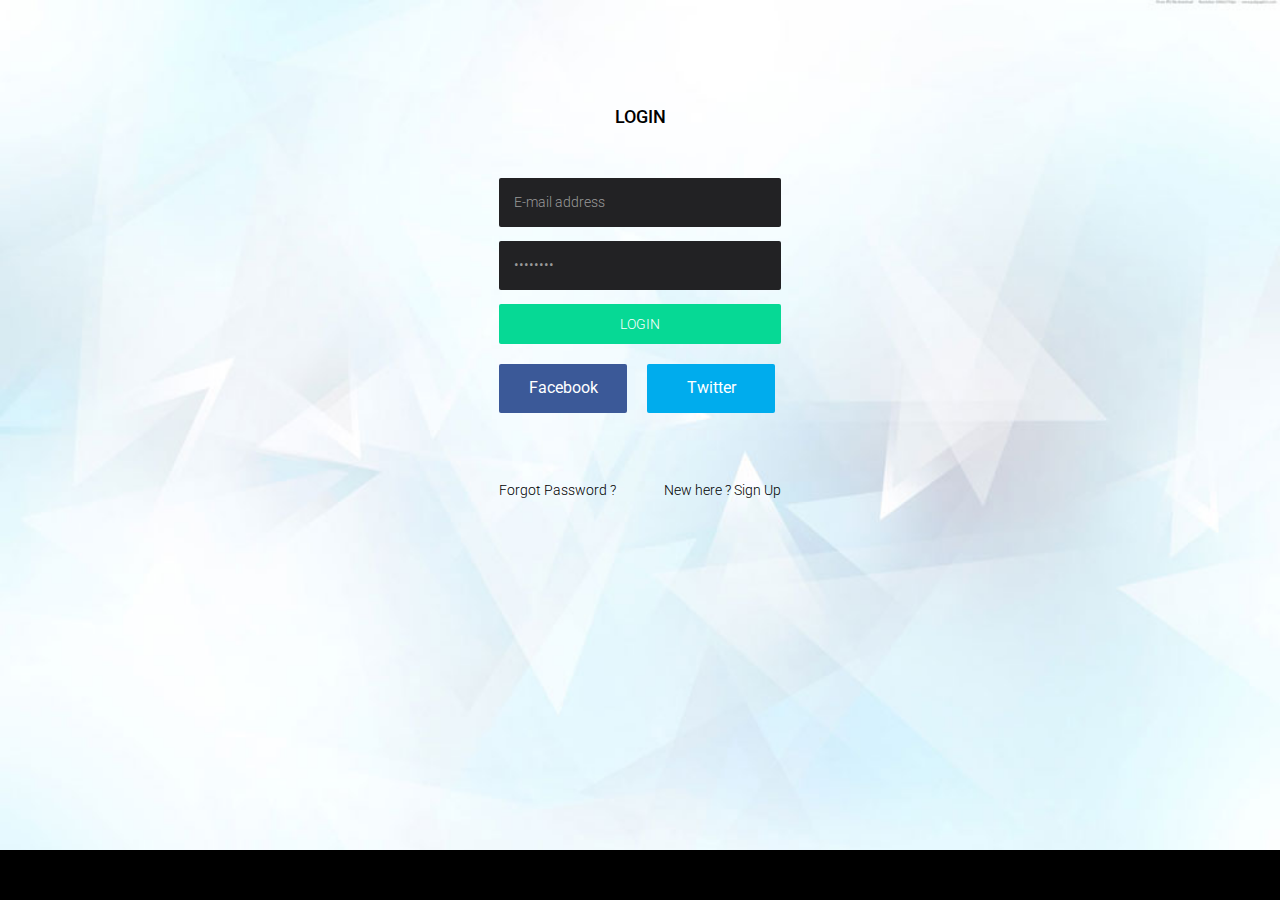
<file: login.html>
<!DOCTYPE HTML>
<html>
<head>
<title></title>
<meta name="viewport" content="width=device-width, initial-scale=1">
<meta http-equiv="Content-Type" content="text/html; charset=utf-8" />
<meta name="keywords" content="Modern Responsive web template, Bootstrap Web Templates, Flat Web Templates, Andriod Compatible web template, 
Smartphone Compatible web template, free webdesigns for Nokia, Samsung, LG, SonyErricsson, Motorola web design" />
<script type="application/x-javascript"> addEventListener("load", function() { setTimeout(hideURLbar, 0); }, false); function hideURLbar(){ window.scrollTo(0,1); } </script>

<link href="css/bootstrap.min.css" rel='stylesheet' type='text/css' />

<link href="css/style.css" rel='stylesheet' type='text/css' />
<link href="css/font-awesome.css" rel="stylesheet"> 

<script src="js/jquery.min.js"></script>

<link href='http://fonts.googleapis.com/css?family=Roboto:400,100,300,500,700,900' rel='stylesheet' type='text/css'>

<script src="js/bootstrap.min.js"></script>
</head>
<body id="login">
  <div class="login-logo">
  </div>
  <h2 class="form-heading">login</h2>
  <div class="app-cam">
	  <form>
		<input type="text" class="text" value="E-mail address" onfocus="this.value = '';" onblur="if (this.value == '') {this.value = 'E-mail address';}">
		<input type="password" value="Password" onfocus="this.value = '';" onblur="if (this.value == '') {this.value = 'Password';}">
		<div class="submit"><input type="submit" onclick="myFunction()" value="Login"></div>
		<div class="login-social-link">
          <a href="index.html" class="facebook">
              Facebook
          </a>
          <a href="index.html" class="twitter">
              Twitter
          </a>
        </div>
		<ul class="new">
			<li class="new_left"><p><a href="#">Forgot Password ?</a></p></li>
			<li class="new_right"><p class="sign">New here ?<a href="register.html"> Sign Up</a></p></li>
			<div class="clearfix"></div>
		</ul>
	</form>
  </div>
  
</body>
</html>
</file>
<file: css/style.css>
h4, h5, h6,
h1, h2, h3 {margin-top: 0;}
ul, ol {margin: 0;}
p {margin: 0;}

html, body{
  	font-family: 'Roboto', sans-serif;
    font-size: 100%;
  	background:#000;
  	overflow-x: hidden;
}
body a{
	transition:0.5s all;
	-webkit-transition:0.5s all;
	-moz-transition:0.5s all;
	-o-transition:0.5s all;
	-ms-transition:0.5s all;
}
/*-- header --*/
.navbar .navbar-nav li a {
  padding: 0 10px;
  line-height: 56px;
  position: relative;
}
.nav>li>a:focus, .nav>li>a:hover {
  background-color:rgba(239, 85, 58, 0) !important;
}
.navbar .navbar-nav li a i {
  border: 1px solid #fff;
  padding: 8px 0;
  width: 32px;
  text-align: center;
  -webkit-border-radius: 50em;
  -moz-border-radius: 50em;
  border-radius: 50em;
  color: #fff;
  height: 32px;
}
.navbar .navbar-nav li .dropdown-menu {
  margin-top: 3px;
  border: none;
  -webkit-border-radius: 0px;
  -moz-border-radius: 0px;
  border-radius: 0px;
  border: 1px solid #e1e6ef;
  -webkit-box-shadow: 0 2px 4px rgba(0, 0, 0, 0.125);
  -moz-box-shadow: 0 2px 4px rgba(0, 0, 0, 0.125);
  box-shadow: 0 2px 4px rgba(0, 0, 0, 0.125);
  padding: 0;
}
.navbar .navbar-nav li .dropdown-menu:before {
  position: absolute;
  top: -9.5px;
  right: 16px;
  display: inline-block;
  border-right: 8px solid transparent;
  border-bottom: 8px solid #e1e6ef;
  border-left: 8px solid transparent;
  content: '';
}
.navbar .navbar-nav li .dropdown-menu li.dropdown-menu-header, .navbar .navbar-nav li .dropdown-menu li.dropdown-menu-footer {
  background:#f2f4f8;
}
.navbar .navbar-nav li.m_2 a {
  line-height:38px;
}
.navbar .navbar-nav li .dropdown-menu li a i {
  margin: 0 10px 0 -5px;
  border: none;
}
.dropdown-menu>li>a:focus, .dropdown-menu>li>a:hover {
  background-color: #f2f4f8 !important;
}
.navbar .navbar-nav li .dropdown-menu li a .label {
  position: absolute;
  right: 10px;
  top: 11px;
}
.label.label-info {
  background-color:#ef553a;
}
.label {
  padding: 4px 6px;
  border: none;
  text-shadow: none;
}
.warning_1, .warning_11{
	padding:10px 16px !important;
}
.warning_11, .warning_22, .warning_33, .warning_44{
	background-color: #337ab7 !important;
	border-color:#337ab7 !important;
}
.warning_11:hover, .warning_22:hover, .warning_33:hover, .warning_44:hover{
	background-color: #246AA6 !important;
	border-color:#246AA6 !important;
}
.warning_2, .warning_22{
	padding:6px 12px !important;
}
.warning_3, .warning_33{
	padding:5px 10px !important;
}
.warning_4, .warning_44{
	padding:1px 5px !important;
}	
.but_list, .tab-content{
	margin:1.5em 0 0 0;
}
.btn-group-lg>.btn, .btn-lg {
  border-radius:4px !important;
}
.navbar .navbar-nav li .dropdown-toggle.avatar img {
  height: 40px;
  -webkit-border-radius: 50em;
  -moz-border-radius: 50em;
  border-radius: 50em;
  border: 1px solid #c0cadd;
  margin-top: -4px;
}
.navbar .navbar-nav li .dropdown-menu li a i {
  margin: 0 10px 0 -5px;
  border: none;
  color:rgb(6, 217, 149);
}
.navbar .navbar-nav li .dropdown-menu li.dropdown-menu-header .progress, .navbar .navbar-nav li .dropdown-menu li.dropdown-menu-footer .progress {
  border: 1px solid #e1e6ef;
  background: white;
  box-shadow: none;
}
.progress.thin {
  height: 10px;
}
.progress {
  -webkit-box-shadow: none;
  -moz-box-shadow: none;
  box-shadow: none;
  background: #f2f4f8;
  -webkit-border-radius: 2px;
  -moz-border-radius: 2px;
  border-radius: 2px;
}
.navbar .navbar-nav li .dropdown-menu li.avatar {
  min-width: 300px;
  height: 56px;
  padding: 0px 15px;
}
.navbar .navbar-nav li .dropdown-menu li {
  padding: 0;
  position: relative;
  min-width:100%;
  border-bottom: 1px solid #e1e6ef;
  line-height: 40px;
  padding: 0 15px;
  font-size: 14px;
  width:300px;
}
.navbar .navbar-nav li .dropdown-menu li.avatar a {
  line-height: 59px;
  height: 59px;
  padding: 9px 15px;
}
.navbar .navbar-nav li .dropdown-menu li a {
  -webkit-border-radius: 0px;
  -moz-border-radius: 0px;
  border-radius: 0px;
  line-height: 40px;
  height: 40px;
  margin: 0 -15px;
  padding: 0 15px;
}
.navbar .navbar-nav li .dropdown-menu li a img {
  height: 40px;
  -webkit-border-radius: 50em;
  -moz-border-radius: 50em;
  border-radius: 50em;
  border: 1px solid #e1e6ef;
  margin: 0px 10px 0 -5px;
  float: left;
}
.navbar .navbar-nav li .dropdown-menu li a div {
  font-size: 14px;
  line-height: 26px;
  font-weight: bold;
  color: #000;
}
.navbar .navbar-nav li .dropdown-menu li a small {
  display: block;
  line-height: 12px;
  font-size: 10px;
  margin-top: -3px;
  font-style: italic;
}
.small, small {
  color: #CFCFCF !important;
  font-weight: 300 !important;
}
.navbar .navbar-nav li .dropdown-menu li.avatar a .label {
  top: 20px;
}
.navbar .navbar-nav li a .badge {
  background: #ff5454;
  border: 2px solid white;
  position: absolute;
  top: 9px;
  right: 3px;
  font-size: 8px;
  line-height: 8px;
  padding: 4px 6px;
  -webkit-border-radius: 50em;
  -moz-border-radius: 50em;
  border-radius: 50em;
  min-width: 0;
}
.navbar-default.sidebar {
  background-color: #000;
  font-family: 'Roboto', sans-serif;
}
nav.top1.navbar.navbar-default.navbar-static-top {
  background-color:rgb(6, 217, 149);
  font-family: 'Roboto', sans-serif;
}
.navbar-default .navbar-brand {
  color: #fff !important;
  font-size: 30px;
  font-weight: 500;
}
.navbar-right {
  margin-right: 10px !important;
}
.navbar-right li{
	display:inline-block;
}
i.nav_icon {
  color: #fff;
  margin-right:6px;
}
.sidebar ul li a{
  color: #d0c9c9;
  font-size: 15px;
}
.form-control {
  background: none !important;
  border: 1px solid #fff !important;
  border-radius: 20px !important;
  box-shadow: none !important;
}
.col-sm-10 {
   border: 1px solid #cec8c8;
   border-radius: 20px;
   box-shadow: none;
   background: none;
}

.navbar-form.navbar-right input[type="text"] {
  color: #fff;
}
form.navbar-form.navbar-right {
  margin:9px 0 0 0;
}
ul.nav.navbar-nav.navbar-right {
  height: 51px;
}
.sidebar-nav.navbar-collapse {
  margin: 2em 0 0 0;
}
.navbar-default .navbar-nav>.active>a, .navbar-default .navbar-nav>.active>a:focus, .navbar-default .navbar-nav>.active>a:hover {
  background-color:rgba(231, 231, 231, 0) !important;
}
.dropdown-menu {
  min-width: 202px !important;
}  
/* Active state */
.wrapper-dropdown-4.active i.dropdown-icon{
    background-position:-2px -2px;
}
.wrapper-dropdown-4.active .dropdown {
    max-height: 400px;
}
ul.dropdown {
	padding:0;
	margin:0;
	list-style:none;
}
.span_1{
  background: #000;
  padding: 1em;
  margin: 0;
  position: fixed;
  height: 100%;
  overflow-y: auto;
  z-index: 100;
  top: 0;
}
.col-md-10.span_1_of_span_2 {
  padding:1em;
}
.col_1_of_2.span_1_of_2 {
  padding: 5px;
}
.col_1_of_2.span_1_of_2:hover .red{
	background:#E84F34;
}
.col_1_of_2.span_1_of_2:hover .blue1{
	background:#8D51A6;
}
.col_1_of_2.span_1_of_2:hover .fb2{
	background:#355290;
}
.col_1_of_2.span_1_of_2:hover .tw2{
	background:#03A5E2;
}
.span_4 {
  padding-right: 0;
}
.col_3 {
  margin-bottom:1em;
}
.col_3 h4{
  margin:0 0 2em;
  color: #fff;
  text-transform: uppercase;
  font-size: 0.85em;
}
.span_10{
  margin-bottom: 1em;
}
/**** icon dropdown ******/
.wrapper-dropdown-5 {
    /* Size & position */
    position: relative;
    margin: 0 auto;
    /* Styles */
    cursor: pointer;
    outline: none;
    -webkit-transition: all 0.3s ease-out;
    -moz-transition: all 0.3s ease-out;
    -ms-transition: all 0.3s ease-out;
    -o-transition: all 0.3s ease-out;
    transition: all 0.3s ease-out;
}
.wrapper-dropdown-5 i.dropdown-icon{
  width: 15px;
  height: 12px;
  display: block;
  background: url(../images/up-down.png) no-repeat -3px -13px;
  float: left;
}
.wrapper-dropdown-5 .dropdown {
  position: absolute;
  top: 18px;
  right: -16px;
  width: 245px;
  background: #333;
  color: #fff;
  list-style: none;
  -webkit-transition: all 0.3s ease-out;
  -moz-transition: all 0.3s ease-out;
  -ms-transition: all 0.3s ease-out;
  -o-transition: all 0.3s ease-out;
  transition: all 0.3s ease-out;
  max-height: 0;
  overflow: hidden;
  z-index: 1;
}
.wrapper-dropdown-5 .dropdown li:first-child a{
	border-top:none;
}
.wrapper-dropdown-5 .dropdown li a {
    display: block;
    text-decoration: none;
    color:#fff;
    font-size:0.85em;
    border:none;
    padding:8px 15px;
    transition: all 0.3s ease-out;
    -webkit-transition: all 0.3s ease-out;
    -moz-transition: all 0.3s ease-out;
    -o-transition: all 0.3s ease-out;
    border-radius:0;
}
/* Hover state */
.wrapper-dropdown-5 .dropdown li:hover a {
    color: #FFF;
    background:#65cea7;
}
/* Active state */
.wrapper-dropdown-5.active i.dropdown-icon{
    background-position:-2px -2px;
}
.wrapper-dropdown-5.active .dropdown {
    max-height: 400px;
}
/**** icon dropdown ******/
.wrapper-dropdown-6, .wrapper-dropdown-7, .wrapper-dropdown-8, .wrapper-dropdown-9{
    /* Size & position */
    position: relative;
    margin: 0 auto;
    /* Styles */
    cursor: pointer;
    outline: none;
    -webkit-transition: all 0.3s ease-out;
    -moz-transition: all 0.3s ease-out;
    -ms-transition: all 0.3s ease-out;
    -o-transition: all 0.3s ease-out;
    transition: all 0.3s ease-out;
}
.wrapper-dropdown-6 i.dropdown-icon, .wrapper-dropdown-7 i.dropdown-icon, .wrapper-dropdown-8 i.dropdown-icon, .wrapper-dropdown-9 i.dropdown-icon{
  width: 15px;
  height: 12px;
  display: block;
  background: url(../images/up-down.png) no-repeat -3px -13px;
  float: left;
}
.wrapper-dropdown-6 .dropdown, .wrapper-dropdown-7 .dropdown, .wrapper-dropdown-8 .dropdown, .wrapper-dropdown-9 .dropdown  {
  position: absolute;
  top: 20px;
  right: -16px;
  width: 245px;
  background: #333;
  color: #fff;
  list-style: none;
  -webkit-transition: all 0.3s ease-out;
  -moz-transition: all 0.3s ease-out;
  -ms-transition: all 0.3s ease-out;
  -o-transition: all 0.3s ease-out;
  transition: all 0.3s ease-out;
  max-height: 0;
  overflow: hidden;
  z-index: 1;
}
.wrapper-dropdown-6 .dropdown li:first-child a, .wrapper-dropdown-7 .dropdown li:first-child a, .wrapper-dropdown-8 .dropdown li:first-child a, .wrapper-dropdown-9 .dropdown li:first-child a{
	border-top:none;
}
.wrapper-dropdown-6 .dropdown li a, .wrapper-dropdown-7 .dropdown li a, .wrapper-dropdown-8 .dropdown li a, .wrapper-dropdown-9 .dropdown li a {
    display: block;
    text-decoration: none;
    color:#fff;
    font-size:0.85em;
    border:none;
    padding:8px 15px;
    transition: all 0.3s ease-out;
    -webkit-transition: all 0.3s ease-out;
    -moz-transition: all 0.3s ease-out;
    -o-transition: all 0.3s ease-out;
    border-radius:0;
}
/* Hover state */
.wrapper-dropdown-6 .dropdown li:hover a, .wrapper-dropdown-7 .dropdown li:hover a, .wrapper-dropdown-8 .dropdown li:hover a, .wrapper-dropdown-9 .dropdown li:hover a{
    color: #FFF;
    background:#65cea7;
}
/* Active state */
.wrapper-dropdown-6.active i.dropdown-icon, .wrapper-dropdown-7.active i.dropdown-icon, .wrapper-dropdown-8.active i.dropdown-icon, .wrapper-dropdown-9.active i.dropdown-icon{
    background-position:-2px -2px;
}
.wrapper-dropdown-6.active .dropdown, .wrapper-dropdown-7.active .dropdown, .wrapper-dropdown-8.active .dropdown, .wrapper-dropdown-9.active .dropdown {
    max-height: 400px;
}
section.accordation_menu {
  min-height: 800px;
}
.span_3{
  padding:0;
}
.col_1{
	margin:1em 0 0 0;
}
.one{
	width:150px;
}
.profile_img1 {
  float: left;
  margin-right: 10px;
  width: 83%;
  margin-bottom:2em;
}
.user-name1 {
  float:left;
}
.user-name1 p {
  font-size: 13px;
  color: #65cea7;
  line-height: 1em;
}
.tiles_info{
  color: #fff!important;
}
a.tiles_info:hover{
  text-decoration:none;
}
a.tiles_info, a.shortcut-tiles {
  background: 0 0;
}
.tiles-body{
	text-align:center;
}
.tiles_info, .shortcut-tiles {
  display: block;
  border-radius: 3px;
  -webkit-border-radius: 3px;
  -moz-border-radius: 3px;
  -o-border-radius: 3px;
}
.red1{
  background: #ef553a;
}
.tiles_info .tiles-head {
  letter-spacing: normal;
  padding: 10px 10px;
  font-weight: 500;
  box-shadow: inset 0 -50px 0 0 rgba(255,255,255,.1);
  border-top-right-radius: 3px;
  border-top-left-radius: 3px;
  text-transform: uppercase;
  text-align: center;
  font-size:0.85em;
}
.red{
  background: #ef553a;
}
.tiles_info .tiles-body-alt, .info-tiles .tiles-body {
  padding: 15px;
  font-weight: 300;
}
.tiles_info .tiles-body {
    font-size: 32px;
  border-bottom-right-radius: 3px;
  border-bottom-left-radius: 3px;
    padding: 19px 15px;
}
.tiles_info .tiles-body-alt .text-center, .info-tiles .tiles-body .text-center {
  margin-top: -5px;
}
.tiles_info.tiles_blue1 .tiles-body {
  background: #9358ac;
}
.tiles_blue1{
  background: #9358ac;
}
.blue1{
  background: #9358ac;
}
.fb1{
   background: #3b5998;
}
.fb2{
	background: #3b5998;
}
.tw1{
  background: #00aced;
}
.tw2{
  background: #00aced;
}
.content_bottom{
	margin-bottom:1em;
}
.grid-date {
  background:#78cd51;
  padding: 1.5em;
}
p.date-in {
  float: left;
  font-size: 1.2em;
  color: #fff;
}
span.date-on {
  float: right;
  font-size: 1.2em;
  color: #fff;
}
.grid-date h4 {
  color: #fff;
  font-size: 3.5em;
  text-align: center;
  padding: 48px 0 15px 0;
}
.grid-date h4 i {
  display: inline-block;
  vertical-align: middle;
}
p.monday {
  background: #fff;
  font-size: 1.1em;
  color: #000;
  padding: 1em;
  text-align: center;
}
h4.pull-left{
  font-size: 18px;
  color: #ffffff;
  text-transform: capitalize;
  display: block;
}
.paginate{
  margin-top: 20px;
  text-align: center;
}
.paginate ul{
  padding: 0;
  list-style-type: none;
  display: flex;
  justify-content: center;
}
.paginate ul li{
  margin:5px;
}
.paginate ul li a{
  text-decoration: none;
  color: #00adff;
  padding: 10px 15px;
  border: 1px solid #cccccc;

}
.paginate ul li a.active{
  background-color: #a0a0a0;
  color: white;
}
.copy{
	background:#fff;
	text-align:center;
	padding:1.5em 0;
}
.copy p, .copy_layout p{
	font-size:0.85em;
	color:#555;
}
.copy p a, .copy_layout p a{
	color:#000;
}
/*-- circular progress --*/
.span_7 {
  padding-left: 0;
}
.span_8{
	text-align:center;
	padding-left: 0;
}
.col_2 {
  background-color: #fff;
  padding: 1em;
  margin-bottom: 1em;
}
.grid-1, .grid-2, .grid-3, .grid-4{
    display: inline-block;
}
.grid-1 {
  margin-bottom: 2em;
}
.grid-1, .grid-3{
	margin-right:10%;
	width: 27%;
}
.activity-row, .activity-row1{
  text-align: left;
}
i.text-info{
  float: left;
  line-height: 60px;
  font-size: 1.2em;
}
i.icon_13{
  color:#00aced;
}
.activity-img{
  text-align:center;
}
.activity-img img{
  display:inline-block;
}
.activity-desc h5{
	color:#000;
	font-size:1em;
	font-weight:500;
	margin-bottom: 5px;
}
.activity-desc h5 a{
	color:#000;
}
.activity-desc p{
	color:#999;
	font-size:0.85em;
	line-height:1.5em;
}
.activity-desc h6{
  color: #D8D8D8;
  font-size:12px;
  margin: 10px 0 0 0;
}
.activity-row{
	margin-bottom:2em;
}
.scrollbar{
	height:392px;
	background:#fff;
	overflow-y: scroll;
    padding:2em 1em;
}
.activity_box{
  background: #fff;
  min-height: 392px;
}
.icon_11{
  color: #ef553a;
}
.icon_12{
  color:#9358ac;
}
#style-2::-webkit-scrollbar-track
{
	
	background-color:#f0f0f0;
}

#style-2::-webkit-scrollbar
{
	width:5px;
	background-color: #f5f5f5;
}

#style-2::-webkit-scrollbar-thumb
{
	
	background-color:rgb(6, 217, 149);
}
/*-- General stats --*/
.stats-info{
  background-color: #fff;
}
.panel .panel-heading {
  padding: 20px;
  overflow: hidden;
  border-top-left-radius: 0;
  border-top-right-radius: 0;
  border: 0!important;
  height: 55px;
  font-size: 14px;
  font-weight: 600;
}
.panel .panel-heading .panel-title {
  font-size: 14px;
  float: left;
  margin: 0;
  padding: 0;
  font-weight: 600;
}
.panel-heading {
  padding:32px 15px 0px;
  border-top-left-radius:0 !important;
  border-top-right-radius: 0 !important;
}
.stats-info ul {
  margin: 0;
}
.list-unstyled {
  padding-left: 0;
  list-style: none;
}
.stats-info ul li {
  border-bottom: 1px solid #eee;
  padding: 12px 0;
  font-size: 0.85em;
  color: #999;
}
.panel-title {
  font-size: 20px;
}
.stats-info ul li.last{
	border-bottom:0;
	padding-bottom:4px;
}
.text-success {
  color: #22BAA0;
}
.text-danger {
  color: #f25656;
}
/*-- col_3 --*/
.widget{
	padding:0;
}
.col-md-3.widget.widget1 {
  width: 23.5%;
}
.r3_counter_box {
  min-height: 100px;
  background: #ffffff;
  padding: 15px;
}
.stats {
  overflow: hidden;
}
.r3_counter_box .fa {
  margin-right: 0px;
  width: 66px;
  height: 66px;
  text-align: center;
  line-height: 65px;
}
.stats span{
	color:#999;
	font-size:15px;
}
.fa.pull-left {
  margin-right: 10% !important;
}
.icon-rounded{
  background-color:#9358ac;
  color: #ffffff;
  border-radius: 50px;
  -webkit-border-radius: 50px;
  -moz-border-radius: 50px;
  -o-border-radius: 50px;
  -ms-border-radius: 50px;
  font-size: 25px;
}
.r3_counter_box.stats {
  padding-left: 85px;
}
.r3_counter_box h5 {
  margin: 10px 0 5px 0;
  color:#000;
  font-weight:600;
  font-size: 20px;
}
i.user1{
	background:#ef553a;
}
i.user2{
	background:#3b5998;
}
i.dollar1{
	background:#00aced;
}
.widget1 {
  margin-right: 1.5%;
}
.widget{}
.world-map {
  width: 64%;
  float: left;
  background: #4597a8;
  position: relative;
  padding: 2em 2em 0 2em;
}
.world-map h3 {
  float: left;
  font-size: 1.9em;
  color: #fff;
  font-weight: 600;
  padding: 0em 0 0.5em 0;
}
.world-map p {
  float: right;
  font-size: 1.3em;
  color: #fff;
  font-weight: 300;
  padding: 0.5em 0 0.5em 0;
}
/*-- map --*/
#vmap {
  background-color: #fff !important;
}
.col_4, .col_5{
	padding-left:0;
}
.map_container, #chart, .span_6, .col_2, .weather_list, .cal1, .skills-info, .stats-info, .r3_counter_box, .activity_box, .bs-example1, .cloud, .copy{
  -ms-box-shadow: 0 1px 3px 0px rgba(0, 0, 0, 0.2);
  -o-box-shadow: 0 1px 3px 0px rgba(0, 0, 0, 0.2);
  -moz-box-shadow: 0 1px 3px 0px rgba(0, 0, 0, 0.2);
  -webkit-box-shadow: 0 1px 3px 0px rgba(0, 0, 0, 0.2);
  box-shadow: 0 1px 3px 0px rgba(0, 0, 0, 0.2);
}
.span_11 {
  margin-bottom: 1em;
}
/*-- graphs --*/
.graphs{
  padding: 2em 1em;
  background: #f2f4f8;
  font-family: 'Roboto', sans-serif;
}
canvas#doughnut, canvas#line, canvas#polarArea, #bar, #pie, #radar{
  background-color: rgb(255, 255, 255);
}
.graph_box{
	margin-bottom:1em;
}
.grid_1{
	background:#fff;
}
.grid_2{
	padding:0 7px;
}
.grid_1 h3 {
  text-align: center;
  font-size: 1.5em;
  color: #000;
  font-weight: 300;
  padding:1em 0;
}
/* --  grids  -- */
.form-control1, .form-control_2.input-sm{
  border: 1px solid #e0e0e0;
  padding: 5px 8px;
  color: #616161;
  background: #fff;
  box-shadow: none !important;
  width: 100%;
  font-size: 0.85em;
  font-weight: 300;
  height: 40px;
  border-radius: 0;
  -webkit-appearance: none;
}
.control3{
	margin:0 0 1em 0;
}
.btn-warning {
  color: #fff;
  background-color:rgb(6, 217, 149);
  border-color:rgb(6, 217, 149);
  padding:8.5px 12px;
}
.tag_01{
  margin-right:5px;
}
.tag_02{
  margin-right:3px;
}
.btn-warning:hover{
  background-color:rgb(3, 197, 135);
  border-color:rgb(3, 197, 135);
}
.btn-success:hover{
  border-color:#E74225 !important;
  background:#E74225 !important;
}
.btn-add{
  float: right;
  padding: 10px;
  background-color: #337ab7;
  color: white;
  margin: 10px;
  border: 1px;
}
.btn-add a{
  color: white;

}
/*.btn-add:focus{
  outline: outset;
}*/
.btn-add:hover{
  color: #9a0419;

}
.control2{
  height:200px;
}
.alert-info {
  color: #31708f;
  background-color:rgb(240, 253, 249);
  border-color:rgb(201, 247, 232);
}
.bs-example4 {
  background: #fff;
  padding: 2em;
}
button.note-color-btn {
  width: 20px !important;
  height: 20px !important;
  border: none !important;
}
.form-control1:focus {
  border: 1px solid #03a9f4;
  background: #fff;
  box-shadow: none;
}
.show-grid [class^=col-] {
  background: #fff;
  text-align: center;
  margin-bottom: 10px;
  line-height: 2em;
  border: 10px solid #f0f0f0;
}
.show-grid [class*="col-"]:hover {
  background: #e0e0e0;
}
.grid_3{
	margin-bottom:2em;
}
.xs h3, .widget_head{
	color:#000;
	font-size:1.7em;
	font-weight:300;
	margin-bottom: 1em;
}
.grid_3 p{
  color: #999;
  font-size: 0.85em;
  margin-bottom: 1em;
  font-weight: 300;
}
/*-- Typography --*/
.grid_4{
	background:#fff;
	padding:2em 2em 1em 2em;
}
.label {
  font-weight: 300 !important;
  border-radius:4px;
}  
.grid_5{
	background:#fff;
	padding:2em;
}
.table > thead > tr > th, .table > tbody > tr > th, .table > tfoot > tr > th, .table > thead > tr > td, .table > tbody > tr > td, .table > tfoot > tr > td {
  border-top: none !important;
}
.tab-content > .active {
  display: block;
  visibility: visible;
}
.progress {
  height: 8px;
  box-shadow: none;
}
.progress {
  overflow: hidden;
  height: 20px;
  margin-bottom: 20px;
  background-color: #eeeeee;
  border-radius: 2px;
  -webkit-box-shadow: inset 0 1px 2px rgba(0, 0, 0, 0.1);
  box-shadow: inset 0 1px 2px rgba(0, 0, 0, 0.1);
}
.progress-bar {
  float: left;
  width: 0%;
  height: 100%;
  font-size: 12px;
  line-height: 20px;
  color: #ffffff;
  text-align: center;
  background-color: #03a9f4;
  -webkit-box-shadow: inset 0 -1px 0 rgba(0, 0, 0, 0.15);
  box-shadow: inset 0 -1px 0 rgba(0, 0, 0, 0.15);
  -webkit-transition: width 0.6s ease;
  -o-transition: width 0.6s ease;
  transition: width 0.6s ease;
}
.progress-bar {
  box-shadow: none;
}
.progress-bar-primary {
  background-color: #03a9f4;
}
.progress-bar-info {
  background-color: #00bcd4;
}
.progress-bar-success {
  background-color:rgb(6, 217, 149);
}
.progress-bar-warning {
  background-color: #ffc107;
}
.progress-bar-danger {
  background-color: #e51c23;
}
.progress-bar-inverse {
  background-color: #757575;
}
.page_1{
	padding:0;
}
.pagination > .active > a, .pagination > .active > span, .pagination > .active > a:hover, .pagination > .active > span:hover, .pagination > .active > a:focus, .pagination > .active > span:focus {
  background-color:rgb(6, 217, 149) !important;
  border-color:rgb(6, 217, 149) !important;
}
.breadcrumb li{
	font-size:0.85em;
}
.breadcrumb li a{
	color:rgb(6, 217, 149);
}
.badge-primary {
  background-color: #03a9f4;
}
.badge-success {
  background-color: #8bc34a;
}
.badge-warning {
  background-color: #ffc107;
}
.badge-danger {
  background-color: #e51c23;
}
.tab-container .tab-content {
  border-radius: 0 2px 2px 2px;
  border: 1px solid #e0e0e0;
  padding: 16px;
  background-color: #ffffff;
}
.nav-tabs {
  margin-bottom: 1em;
}
.well {
  padding: 9px;
  font-size: 0.85em;
  color: #555;
  line-height: 1.8em;
}
.bs-example-modal {
  background-color: #fff !important;
  border-color:#fff !important;
}
.modal {
  overflow-y:auto !important;
}
.btn-primary{
  background-color: rgb(0, 200, 135) !important;
  border-color: rgb(0, 200, 135) !important;
  color: #fff;
}
.btn-primary:hover{
  background-color: #fff !important;
  border-color: #fff !important;
  color:rgb(6, 217, 149) !important;
}
h2.modal-title {
  font-size: 1.3em;
  color:#999;
  font-weight: 300;
}
.modal-content {
  -ms-box-shadow: 0 2px 12px rgba(0, 0, 0, 0.2);
  -o-box-shadow: 0 2px 12px rgba(0, 0, 0, 0.2);
  -moz-box-shadow: 0 2px 12px rgba(0, 0, 0, 0.2);
  -webkit-box-shadow: 0 2px 12px rgba(0, 0, 0, 0.2);
  box-shadow: 0 2px 12px rgba(0, 0, 0, 0.2);
  border: 0px solid #e0e0e0;
}
.modal-body h2{
  color:#555;
  font-size:1.5em;
  font-weight:300;
}
.modal-body p{
  color: #888;
  font-size: 0.85em;
  font-weight: 300;
  line-height: 1.8em;
}
.modal-body p img{
	margin:1em 0;
}
.form-horizontal .control-label {
  text-align: right;
  color: #000;
  font-weight: 300;
  font-size: 0.85em;
}
.checkbox-inline1{
  position: relative;
  display:block;
  margin-bottom: 0;
  font-weight: 400;
  vertical-align: middle;
  cursor: pointer;
}
.help-block {
  color: #999;
  font-size: 0.85em;
}
.radio label, .checkbox label, label{
  font-size: 0.85em;
  font-weight:300;
  vertical-align: middle;
}
.checkbox1{
  font-size: 0.85em;
  font-weight: 300;
}
select[multiple] {
  padding: 7px 9px !important;
}
.has-success .form-control1{
  background-color: #f1f8e9;
  border-color: #c5e1a5 !important;
}
.has-error .form-control1{
  background-color: #fde0dc;
  border-color: #f69988 !important;
}
.input-icon.right > i, .input-icon.right .icon {
  right:12px;
  float: right;
}
.input-icon > i, .input-icon .icon {
  position: absolute;
  display: block;
  margin: 10px 8px;
  line-height: 14px;
  color: #999;
}
.has-success .help-block, .has-success .control-label, .has-success .radio, .has-success .checkbox, .has-success .radio-inline, .has-success .checkbox-inline, .has-success.radio label, .has-success.checkbox label, .has-success.radio-inline label, .has-success.checkbox-inline label {
  color: #7cb342;
}
.has-error .help-block, .has-error .control-label, .has-error .radio, .has-error .checkbox, .has-error .radio-inline, .has-error .checkbox-inline, .has-error.radio label, .has-error.checkbox label, .has-error.radio-inline label, .has-error.checkbox-inline label {
  color: #dd191d;
}
/* -- validation --*/
.well1{
	background:#fff;
	padding:2em;
}
/*-- Basic_tables --*/
.bs-example1{
  background:#fff;
  padding:2em;
}
.panel-body1{
  background: #fff;
  padding:2em;
  margin: 2em 0 0 0;
}
.panel-warning {
  margin-top: 2em;
}
.panel.panel-midnightblue {
  border-color: #263238;
}
.panel.panel-midnightblue .panel-heading {
  color: #eceff1;
  background-color: #37474f;
  border-color: #263238;
}
.panel.panel-warning {
  border-color: #fdd835;
}
.panel.panel-warning .panel-heading {
  color: #fffde7;
  background-color: #ffc107;
  border-color: #fdd835;
}
.panel .panel-heading .panel-ctrls {
  margin-right: -8px;
}
.panel .panel-heading .panel-ctrls {
  width: auto;
  float: right;
  padding: 0;
  margin: 0;
  line-height: 0;
}
.panel .panel-heading h2 {
  font-size: 14px;
  font-weight: 700;
  margin: 0;
  text-transform: uppercase;
}
/*-- inbox --*/
.mail-header {
  padding: 15px;
}
.mail-title {
  font-size: 20px;
  line-height: 32px;
  display: block;
  float: left;
  height: 34px;
  margin: 0 10px 0 0;
}
.btn-group, .btn-group-vertical {
  position: relative;
  display: inline-block;
  vertical-align: middle;
}
.float-right, .pull-right {
  float: right!important;
}
.pad0A {
  padding: 0!important;
}
.input-group {
  position: relative;
  display: table;
  width: 100%;
  border-collapse: separate;
  margin-bottom: 1em;
}
.has-success .input-group-addon {
  border-color:#A4E7A5 !important;
}
.has-feedback label~.form-control-feedback {
  top: 28px !important;
}
div[id^=uniform-] input {
  position: absolute;
  top: 0;
  left: 0;
  display: -moz-inline-box;
  display: inline-block;
  zoom: 1;
  opacity: 0;
  border: none;
  background: 0 0;
  filter: alpha(opacity=0);
  -moz-opacity: 0;
}
.email-list1{
  padding: 0; 
}
ul.collection {
  margin: 0;
  list-style: none;
  background:#fff;
  padding:2em;
}
ul.collection li{
	margin-bottom:2em;
}
ul.collection li.email_last{
	margin-bottom:0;
}
#email-list .collection .collection-item.avatar {
  height: auto;
  
  position: relative;
}
#email-list .collection .collection-item.avatar .icon {
  position: absolute;
  width: 42px;
  height: 42px;
  overflow: hidden;
  left: 15px;
  display: inline-block;
  text-align: center;
  vertical-align: middle;
  top: 20px;
}
.email-unread .email-title {
  font-weight: 500;
}
.ultra-small {
  font-size: 0.8rem;
  margin: 0;
  padding: 0;
  color: #999;
}
span.badge {
  min-width: 3rem;
  padding: 2px 9px;
  text-align: center;
  font-size: 0.85;
  line-height: inherit;
  color: #fff;
  position: absolute;
  right:38px;
  -webkit-box-sizing: border-box;
  -moz-box-sizing: border-box;
  box-sizing: border-box;
  border-radius: 2px;
}
span.blue{
	background-color:#00aced;
}
span.red{
	background-color:#ef553a;
}
span.blue1{
	background-color:#9358ac;
}
i.icon_1{
  float: left;
  color: #00aced;
  line-height: 2em;
  margin-right: 1em;
}
i.icon_2{
  float: left;
  color:#ef553a;
  line-height: 2em;
  margin-right: 1em;
  font-size: 20px;
}
i.icon_3{
  float: left;
  color:#9358ac;
  line-height: 2em;
  margin-right: 1em;
  font-size: 20px;
}
.avatar_left {
  float: left;
}
i.icon_4{
  width: 45px;
  height: 45px;
  background: #F44336;
  float: left;
  color: #fff;
  text-align: center;
  border-radius: 40px;
  font-size: 1.5em;
  line-height: 44px;
  font-style: normal;
  margin-right: 1em;
}
i.icon_5{
  background-color: #3949ab;
}
i.icon_6{
  background-color: #03a9f4;
}
.blue-text {
  color: #2196F3 !important;
  float:right;
}
.content-box-wrapper{
	background:#fff;
	padding:2em;
	margin: 1em 0 0;
}
.status-badge {
  position: relative;
  display: inline-block;
}
.mrg10A {
  margin: 10px!important;
}
.small-badge {
  overflow: hidden;
  width: 12px;
  height: 12px;
  padding: 0;
  border: 2px solid #fff!important;
  border-radius: 20px;
  background-color: red;
}
.status-badge .small-badge {
  position: absolute;
  right: 1px;
  bottom: 1px;
}
.badge-danger{
  color: #fff;
  border-color: #e73629;
  background: #F44336;
}
.badge-success{
  color: #fff;
  border-color: #3fa243;
  background: #4CAF50;
}
.bg-green1{
  color: #fff;
  border-color: #3fa243;
  background: #4CAF50;
}
h4.content-box-header{
  color: #000; 
  font-size: 1.3em; 
  font-weight: 300; 
  margin-bottom: 1em; 
  text-align:left;
}
.editor{
  background:#fff;
  padding: 1em 2em 2.5em 2em;
}
.mailbox-content {
  background: #fff;
  padding: 2em;
}
.widget-footer.clearfix {
  margin: 1em 0 0 0;
}
div.selector, div.selector span, div.checker span, div.radio span, div.uploader, div.uploader span.action, div.button, div.button span {
  background: #fff;
  background-repeat: no-repeat;
  -webkit-font-smoothing: antialiased;
  border: 1px solid #CDCDCD;
}
div.checker, div.checker span, div.checker input {
  width: 19px;
  height: 19px;
}
div.checker span {
  display: -moz-inline-box;
  display: inline-block;
  zoom: 1;
  text-align: center;
  background-position: 0 -260px;
}
div.checker input {
  opacity: 0;
  filter: alpha(opacity=0);
  -moz-opacity: 0;
  border: none;
  background: none;
  display: -moz-inline-box;
  display: inline-block;
  zoom: 1;
}
.m-r-sm {
  margin-right: 15px;
  font-weight:400;
  font-size: 14px;
}
.icon-state-warning {
  color: rgb(6, 217, 149);
}
.table > thead > tr > th, .table > tbody > tr > th, .table > tfoot > tr > th, .table > thead > tr > td, .table > tbody > tr > td, .table > tfoot > tr > td {
  font-size: 0.85em;
  color: #999;
} 
.mailbox-content table tbody tr:hover {
  background: #FAFAFA;
}
.table td, .table>tbody>tr>td, .table>tbody>tr>th, .table>tfoot>tr>td, .table>tfoot>tr>th, .table>thead>tr>td, .table>thead>tr>th {
  padding:15px !important;
}
.table > thead > tr > th {
  border-bottom: 1px solid #ddd !important;
}
.badge-success, .bg-green, .bootstrap-switch-success, .btn-success {
  border-color: #ef553a;
  background: #ef553a;
  padding:8.5px 12px;
}
.btn-success:hover, .btn-success:focus, .btn-success:active, .btn-success.active, .open .dropdown-toggle.btn-success {
  color: #fff;
  background-color:rgb(6, 217, 149);
  border-color:rgb(6, 217, 149);
}
.btn-toolbar {
  margin-left: 0 !important;
}
.note-editor {
  border: 1px solid #DCE1E4;
  border-radius: 0;
}
.note-editor .note-toolbar {
  border-bottom: 0;
  background: #fff;
  padding: 10px;
}
.note-editor .note-editable {
  padding: 10px 15px 15px;
  overflow: auto;
  outline: 0;
}
.note-editor .note-statusbar .note-resizebar {
  border: 0;
}
.note-editor .note-statusbar .note-resizebar {
  width: 100%;
  height: 8px;
  cursor: ns-resize;
  border-top: 1px solid #a9a9a9;
}
.col-md-8.inbox_right {
  padding-right: 0;
}
.editor1 {
  margin: 2em 0 0 0;
}
.mail-toolbar.clearfix {
  border-bottom: 1px solid #f0f0f0;
  padding: 2em 0;
}
.compose-message {
  overflow: hidden;
  padding: 0 0 10px;
}
.note-editor .note-statusbar {
  background: 0 0;
}
.note-editor .note-statusbar .note-resizebar {
  border: 0;
}
.note-editor .note-statusbar .note-resizebar {
  width: 100%;
  height: 8px;
  cursor: ns-resize;
}
.note-editor .note-statusbar .note-resizebar .note-icon-bar {
  width: 20px;
  margin: 1px auto;
  border-top: 1px solid #a9a9a9;
}
.note-editor {
  border: 1px solid #DCE1E4;
  border-radius: 0;
}
.note-editor .note-codable {
  display: none;
  width: 100%;
  padding: 10px;
  margin-bottom: 0;
  font-size: 14px;
  color: #ccc;
  background-color: #222;
  border: 0;
  -webkit-border-radius: 0;
  -moz-border-radius: 0;
  border-radius: 0;
  box-shadow: none;
  -webkit-box-sizing: border-box;
  -moz-box-sizing: border-box;
  -ms-box-sizing: border-box;
  box-sizing: border-box;
  resize: none;
}
i.icon_8{
  font-size: 13px;
  color: #555;
}
.btn_1{
	float:left;
}
a.btn.btn-default.mrg5R {
  float: left;
}
.float-left, .pull-left {
  float: left!important;
  width: 50%;
  cursor: pointer;
}
.mrg5R {
  margin-right: 5px!important;
}
.dropdown-menu > li > a {
  font-size:13px;
}
.font-red, .has-error .help-block, .parsley-required, .text-danger {
  color: #F44336 !important;
}
i.icon_9{
  margin-right:10px;
}
.checkbox {
  position: relative;
  top:-3px;
  margin: 0 1rem 0 0;
  cursor: pointer;
}
.checkbox:before {
  -webkit-transition: all 0.3s ease-in-out;
  -moz-transition: all 0.3s ease-in-out;
  transition: all 0.3s ease-in-out;
  content: "";
  position: absolute;
  left: 0;
  z-index: 1;
  width: 19px;
  height: 19px;
  border: 1px solid #CDCDCD;
}
.checkbox:after {
  content: "";
  position: absolute;
  top: -0.125rem;
  left: 0;
  width: 1.1rem;
  height: 1.1rem;
  background: #fff;
  cursor: pointer;
}
.checkbox:checked:before {
  -webkit-transform: rotate(-45deg);
  -moz-transform: rotate(-45deg);
  -ms-transform: rotate(-45deg);
  -o-transform: rotate(-45deg);
  transform: rotate(-45deg);
  height: .5rem;
  border-color: #F44336;
  border-top-style: none;
  border-right-style: none;
}
blockquote {
  margin: 0 !important;
  border-left: 5px solid #eee;
}
.copy_layout{
  padding:1.5em 0;
  background:#fff;
  text-align:center;
  margin: 4em 0 0em 0;
}
.login{
	background:none;
	padding:0;
	margin:11em 0 0 0;
}
.register{
	margin:2em 0 0 0;
}
/* -- widgets --*/
.bg-info {
  background:#78cd51;
  padding: 3px 8px;
  color: #ffffff;
}
.tile-progress {
  padding: 30px;
  margin-bottom:1em;;
}
.col-sm-3.widget_1_box {
  padding: 0 5px;
}
.col-md-4.widget_1_box1 {
  padding: 0 0px 0 5px;
}
.tile-progress h4 {
  color: #ffffff;
  margin: 0px;
  text-align: center;
  white-space: nowrap;
  font-weight:300;
}
.tile-progress .progress {
  margin: 15px 0 10px 0;
  height: 7px;
  background: rgba(50, 50, 58, 0.5);
}
.progress {
  background: #f5f5f5;
  background-image: none;
  -webkit-box-shadow: inset 0 -1px 2px rgba(150, 150, 150, .1);
  -moz-box-shadow: inset 0 -1px 2px rgba(150, 150, 150, .1);
  box-shadow: inset 0 -1px 2px rgba(150, 150, 150, .1);
  border-radius: 0px;
  -o-border-radius: 0px;
  -ms-border-radius: 0px;
  -moz-border-radius: 0px;
  -webkit-border-radius: 0px;
}
.tile-progress span {
  color: #fff;
  display: block;
  text-align: center;
  margin: 0px;
  font-size: 14px;
  font-weight: 300;
}
.bg-success {
  background:#eae874;
  color: #ffffff;
}
.bg-danger {
  background:rgba(80, 204, 240, 1);
  color: #ffffff;
}
.bg-secondary {
  background:#fabb3d;
  color: #555555;
}
.tile-progress .progress .progress-bar {
  background: #ffffff;
}
.wid-social {
  display: inline-block;
  width: 100%;
  padding: 15px 15px 15px 15px;
  margin: 0px 0 1em 0;
}
.facebook {
  background-color:#3b5998 !important;
  color: #ffffff !important;
}
.icon-xlg {
  font-size: 70px;
}
.social-info h3 {
  display: inline-block;
}
.wid-social .social-info h3, .wid-social .social-info h4 {
  margin: 0px 0 15px 0;
  font-size: 15px;
}
span.percent {
  font-size: 13px;
  font-weight: 300;
}
h3.count.text-light {
  color: #fff;
  font-weight: 300;
  font-size: 40px;
}
.twitter {
  background-color:#00aced !important;
  color: #ffffff !important;
}
.google-plus {
  background-color: #313131 !important;
  color: #ffffff !important;
}
.dribbble {
  background-color:#ea4c89 !important;
  color: #ffffff !important;
}
.linkedin {
  background-color: #007bb5 !important;
  color: #ffffff !important;
}
.youtube {
  background-color: #e02f2f !important;
  color: #ffffff !important;
}
.skype {
  background-color: #00aaf1 !important;
  color: #ffffff !important;
}
.flickr {
  background-color: #ed1983 !important;
  color: #ffffff !important;
}
.coffee-top {
  position: relative;
  text-align: center;
}
.doe {
  position: absolute;
  top: 37%;
  text-align: center;
  width: 100%;
}
.doe h6 {
  color: #fff;
  font-size: 1em;
}
.doe p {
  color: #DC483A;
  font-size: 1em;
}
.coffee-top i {
  position: absolute;
  top: 84%;
  background: url(../images/1.png)no-repeat center;
  width: 80px;
  height: 80px;
  display: block;
  border-radius: 100px;
  left: 39%;
}
.follow {
  padding: 3em 1em 1em;
  background: #fff;
}
.two p {
  font-size: 0.875em;
  color: #2d2d2d;
}
.two span {
  font-size: 1.5em;
  color: #DC483A;
}
.online-top {
  background: #fff;
  padding:12px;
  border-bottom: 1px solid #E1E1E1;
}
.panel-body2 {
  padding: 21px;
}
.widget_1_box2{
	padding:0 5px;
}
.top-at {
  float: left;
  width: 20%;
}
.top-on {
  float: right;
  width: 71%;
  margin-top: 7px;
}
.top-on1 {
  float: left;
}
label.round {
  background: #DC483A;
  width: 10px;
  height: 10px;
  display: block;
  float: right;
  border-radius: 100px;
  margin-top: 8%;
}
.online-top:hover {
  background: #f9f9f9;
}
.top-on1 span {
  font-size: 0.9em;
  color: #dc483a;
}
.top-on1 p {
  font-size: 1em;
  color: #000;
  font-weight:500;
}
.stats-info1{
	box-shadow:none;
}
.online-top1{
	border-bottom:none;
}
.widget_5{
	margin:1em 0 0 0;
}
.wid_blog{
	background:rgb(6, 217, 149);
	padding:3em 2em;
}
.wid_blog h1{
  color: #fff;
  font-size: 1.5em;
  line-height: 1.5em;
  font-weight: 300;
  margin-bottom: 0;
}
.wid_blog-desc{
	background:#fff;
	padding:2.6em 2em;
}
.wid_blog-left{
  float: left;
  width: 20%;
  margin-right: 5%;
}
.wid_blog-right{
  float: left;
  width:75%;
}
.wid_blog-right h2{
  color:#000;
  font-size:1.3em;
  font-weight:300;
}
.wid_blog-right p{
  color:#999;
  font-size:0.85em;
  font-weight:300;
  line-height:1.5em;
}
.list-inline {
  margin:1em 0 0 0;
}
.text-muted {
  color: #999999;
}
.text-orange {
  color:#DC483A;
}
.link1{
	padding:5px 8px;
	color:#000;
}
.editor-input.ng-scope p{
	color:#999;
	font-size:0.85em;
	line-height:1.8em;
}
.list-inline>li a{
   font-size:0.85em;	
}
/*-- media --*/
.bs-example5{
   background:#fff;
   padding:2em;
}
.media-heading {
  color: #000;
}
.sidebard-panel .feed-element, .media-body, .sidebard-panel p {
  font-size:0.85em;
  color:#999;
}
.example_6{
	margin:1em 0 0 0;
}
.demolayout {
  background:rgb(6, 217, 149);
  width: 60px;
  overflow: hidden;
}
.padding-5 {
  padding: 5px;
}
.demobox {
  background:#f0f0f0;
  color: #333;
  font-size: 13px;
  text-align: center;
  line-height:30px;
  display: block;
}
.padding-l-5 {
  padding-left: 5px;
}
.padding-r-5 {
  padding-right: 5px;
}
.padding-t-5 {
  padding-top: 5px;
}
.padding-b-5 {
  padding-bottom: 5px;
}
code {
  background:rgb(246, 255, 252);
  padding: 2px 2px;
  color: #000;
  border: 1px solid rgb(198, 255, 236);
}
.media_1-left{
  padding-left:0;
  background-color: #fff;
}
.media_1-right{
  padding-right:0;
}
.media_1{
	margin:1em 0 0 0;
}
.media_box{
	margin-bottom:2em;
}
.media_box1{
	margin-top:2em;
}
.media {
  margin-top:40px !important;
}
.media:first-child {
  margin-top: 0 !important;
}
.panel_2{
	padding:2em 2em 0;
	background:#fff;
}
.panel_3{
	padding-bottom:1px;
}
.panel_2 h3{
	color:#000;
	font-size:1.1em;
}
.panel_2 p{
	color:#555;
	font-size:0.85em;
	margin-bottom:1em;
}
td.head {
  color: #000 !important;
  font-size: 1.2em !important;
}
/*-- login --*/
.login-logo {
  margin: 0;
  text-align: center;
  color: #fff;
  font-size: 18px;
  text-transform: uppercase;
  display: inline-block;
  width: 100%;
  padding: 50px 0;
}
h2.form-heading {
  margin: 0;
  text-align: center;
  color:#000;
  font-size: 18px;
  text-transform: uppercase;
  display: inline-block;
  width: 100%;
}
body#login{
  background: url(../images/bg.jpg)no-repeat;
  background-size:cover;
  -webkit-background-size:cover;
  -moz-background-size:cover;
  -o-background-size:cover;
  -ms-background-size:cover;
  min-height:850px;
}
.app-cam {
  width:22%;
  margin:3em auto auto auto;
}
.app-cam input[type="text"] {
  width: 100%;
  padding: 15px;
  color: #999;
  font-size: 0.85em;
  outline: none;
  font-weight: 300;
  border: none;
  background:#222224;
  margin:0 0 1em 0;
  border-radius: 2px;
  -webkit-border-radius: 2px;
  -moz-border-radius: 2px;
  -o-border-radius: 2px;
}
.app-cam input[type="password"] {
  width: 100%;
  padding: 15px;
  color:#999;
  font-size: 0.85em;
  outline: none;
  font-weight: 300;
  border: none;
  background:#222224;
  margin:0 0 1em 0;
  border-radius: 2px;
  -webkit-border-radius: 2px;
  -moz-border-radius: 2px;
  -o-border-radius: 2px;
}
.app-cam input[type="submit"], .btn-success1{
  font-size: 14px;
  font-weight: 300 !important;
  color: #fff;
  cursor: pointer;
  outline: none;
  padding: 10px 15px;
  width: 100%;
  border: none;
  background: rgb(6, 217, 149);
  border-radius: 2px;
  -webkit-border-radius: 2px;
  -moz-border-radius: 2px;
  -o-border-radius: 2px;
  text-transform: uppercase;
}
.app-cam input[type="submit"]:hover, .btn-success1:hover{
  background:rgb(1, 200, 136);
  color:#fff !important;
}
.login-social-link {
  display: inline-block;
  margin-top: 20px;
  margin-bottom: 15px;
  width: 100%;
}
.login-social-link a {
  color: #fff;
  padding: 13px 38px;
  border-radius: 2px;
  -webkit-border-radius: 2px;
  -moz-border-radius: 2px;
  -o-border-radius: 2px;
  width: 46.5%;
  text-align: center;
}
.login-social-link a.facebook {
  background: #3b5999;
  margin-right: 22px;
  float: left;
}
.login-social-link a:hover.facebook{
  background:#2B4886 !important;
  text-decoration:none;
}
.login-social-link a.twitter {
  background: #63c6ff;
  float: left;
}
.login-social-link a:hover.twitter{
  background:#46ACE7 !important;
  text-decoration:none;
}
ul.new {
  margin:2em 0 0 0;
  list-style:none;
  padding:0;
}
ul.new li.new_left{
  float: left;
}
ul.new li.new_left p, p.sign{
  font-weight:300;
} 
p.sign a, ul.new li.new_left p a{
  color:#000;
}
ul.new li.new_right{
  float: right;
}
.app-cam p {
  color:#000;
  font-size: 14px;
  margin: 1em 0;
}
.form-signin a, .registration, .login-body label {
  margin: 1em 0 0 0;
  font-weight: 300;
  font-size: 0.85em;
  text-align:center;
}
.radios input[type="radio"] {
  margin: 4px 0 0 0;
  vertical-align: top;
  cursor: pointer;
  color:#fff;
}
.radios label:first-child {
  margin-left: 0;
}
.radios label{
  margin-left: 15px;
}
 /*-- responsive design --*/
@media (max-width:1366px){
.col-xs-8.activity-desc {
  width: 64.666667%;
  padding: 0;
}	
.activity-desc h5 {
  font-size: 0.85em;
}  
.svg{
  width: 600px !important;
  height: 400px;
}
canvas#doughnut, canvas#line, canvas#polarArea, #bar, #pie, #radar {
  width: 342px !important;
  height:260px !important;
}
.avatar_left {
  width: 65%;
}
.float-left, .pull-left {
  width: 47%;
}
.login-social-link a.facebook {
  margin-right: 20px;
}
}
@media (max-width:1280px){
.col-xs-8.activity-desc {
  width: 63.666667%;
}	
.activity-desc p {
  font-size: 12px;
}
.activity-desc h6 {
  font-size: 11px;
}
i.text-info {
  line-height: 39px;
  font-size: 1em;
}
.float-left, .pull-left {
  width: 42%;
}
.login-social-link a {
  padding: 13px 25px;
  width: 45.5%;
}
}
@media (max-width:1024px){	
.r3_counter_box .fa {
  width: 50px;
  height: 50px;
  line-height: 50px;
}
.r3_counter_box {
  padding: 10px;
  min-height: 70px;
}
.r3_counter_box h5 {
  font-size: 15px;
}
.stats span {
  font-size: 13px;
}
.activity-img {
  padding: 0 10px;
}
.col-xs-8.activity-desc {
  width: 58.666667%;
}
.scrollbar {
  padding: 10px;
}
.col-xs-1 {
  padding: 0;
}
.activity-row {
  margin-bottom: 1em;
}
.activity_box {
  min-height: 281px;
}
.scrollbar {
  height: 278px;
}
.panel-body {
  padding:10px;
}
.panel-title {
  font-size: 15px;
}
.panel-heading {
  padding: 20px 0px 0px;
}
.stats-info ul li {
  padding: 7.4px 0;
  font-size: 12px;
}
div#vmap {
  height: 300px !important;
}
.bs-example1 {
  padding: 10px;
}
.table td, .table>tbody>tr>td, .table>tbody>tr>th, .table>tfoot>tr>td, .table>tfoot>tr>th, .table>thead>tr>td, .table>thead>tr>th {
  padding: 12px !important;
}
.table > thead > tr > th, .table > tbody > tr > th, .table > tfoot > tr > th, .table > thead > tr > td, .table > tbody > tr > td, .table > tfoot > tr > td {
  font-size: 12px;
}
.col_2 {
  padding: 5px;
}  
.tiles_info .tiles-head {
  padding: 5px 5px;
  font-size: 11px;
}
.tiles_info .tiles-body {
  font-size: 22px;
  padding: 15px 15px;
}
.grid-date {
  padding: 10px;
}
p.date-in, span.date-on{
  font-size: 1em;
}  
.grid-date h4 {
  font-size: 3.5em;
  padding: 44px 0 15px 0;
}
canvas#doughnut, canvas#line, canvas#polarArea, #bar, #pie, #radar {
  width: 222px !important;
  height: 160px !important;
}
#page-wrapper {
  background: #f2f4f8;
}
.activity-desc h5 {
  font-size: 13px;
}
ul.collection, .mailbox-content{
  padding: 10px;
}
.float-left, .pull-left {
  width: 35%;
}
.m-r-sm {
  margin-right: 0px;
}
.mrg10A {
  margin:1px!important;
}  
.tile-progress {
  padding: 15px;
}
i.fa.fa-facebook, i.fa.fa-twitter, i.fa.fa-google-plus, i.fa.fa-dribbble, i.fa.fa-linkedin, i.fa.fa-youtube, i.fa.fa-skype, i.fa.fa-flickr{
  font-size: 30px;
}
h3.count.text-light {
  font-size: 30px;
}
.coffee-top i {
  top: 70%;
  background: url(../images/1.png)no-repeat center;
  left: 31%;
  background-size: 70%;
}
.follow {
  padding: 3em 0px 2em;
}
.two p {
  font-size: 12px;
}
.two span {
  font-size: 1.3em;
}
.top-on1 p {
  font-size: 0.85em;
}
.wid_blog h1 {
  font-size: 1.3em;
}
.wid_blog {
  padding: 2em;
}
.editor {
  padding: 1em 1em 1.5em 1em;
}
.link1 {
  padding: 5px 5px;
}
.wid_blog-desc {
  padding:2.4em 1em;
}
.panel_2 {
  padding: 2em 1em 0;
}
.online-top {
  padding: 11px;
}
.app-cam {
  width: 27%;
}
.navbar-right {
  margin-right: -10px;
}
.content-box-wrapper {
  padding: 1em;
}
i.icon_4 {
  margin-right: 10px;
}
span.badge {
  right: 10px;
}
}
@media (max-width:768px){	
.navbar-right {
  margin-right:3px !important;
}
.col-md-3.widget {
  width:100%;
  float:none;
}
.span_7, .span_8, .col_4{
  padding:0;
}
.span_8, .stats-info, .col_4{
  margin-bottom:1em;
}
.span_4 {
  padding: 0;
  margin:1em 0;
}
.col_1_of_2.span_1_of_2 {
  width: 50%;
  float: left;
}
.graph_box {
  text-align: center;
}
.grid_2 {
  padding: 0;
  margin-bottom: 1em;
}
.graph_box1 {
  text-align: center;
}
.col-md-8.inbox_right {
  padding: 0;
  margin-top:1em;
}
.col-md-4.widget_1_box1 {
  margin-bottom: 1em;
}
.follow {
  padding: 1em;
}
.coffee-top{
	text-align:center;
}
.coffee-top img{
  display:inline-block;
}
.stats-info3{ 
  padding:0;
  margin-bottom:1em;
}
.widget_1_box2 {
  padding: 0;
  margin-top: 1em;
}
.wid_blog-desc {
  padding: 1em;
}
.copy_layout {
  margin: 1em 0 0em 0;
}
.login-social-link a.facebook {
  margin-right: 10px;
}
.app-cam {
  width: 30%;
}
.login-social-link a {
  padding: 10px 15px;
  width: 47.5%;
}
ul.new li.new_left, ul.new li.new_right {
  float: none;
}
.coffee-top i {
  top: 88%;
  background: url(../images/1.png)no-repeat center;
  left: 44%;
  background-size: 70%;
}

.logo-element {
  padding: 17px 0;
}
.col-md-3.widget.widget1 {
  width:100%;
}
.grid_box1 {
  margin-bottom: 5px;
}
.grid_4, .grid_5{
  padding: 20px 10px;
}
.modal-dialog {
  width: 400px !important;
}
.bs-example4, .bs-example5{
  padding: 1em;
}
ul.new {
  margin: 1em 0 0 0;
  text-align: center;
}
}
@media (max-width:736px){
.navbar-right~.navbar-right {
  display: block;
}
.navbar-right {
  display: none;
}
p.monday {
  font-size: 1em;
}
.grid-date h4 {
  font-size:2.5em;
  padding:20px 0 0px 0;
}
.copy {
  padding: 1em 0;
}
ul.new {
  text-align: center;
}
.grid_box1{
  margin-bottom:5px;
}
.navbar-default .navbar-toggle {
  border-color:#000;
  background-color:#000 !important;
}
.navbar-default .navbar-toggle .icon-bar {
  background-color: #fff;
}
.navbar-default .navbar-collapse, .navbar-default .navbar-form {
  border-color: rgb(6, 217, 149);
}
form.navbar-form.navbar-right {
  margin: 0;
}
.sidebar-nav.navbar-collapse {
  margin: 0;
}
.media_1-right {
  padding:0;
}
}
@media (max-width:480px){
.pagination {
  margin: 6px 0;
}
span.label.label-default{
  line-height: 2em;
}
button.btn.btn-lg, button.btn{
  margin-bottom:10px;
}
.modal-dialog {
  width: 370px !important;
}
.coffee-top i {
  top: 82%;
  left: 39%;
}
.well1 {
  padding: 1em;
}
.panel-body1 {
  margin: 1em 0 0 0;
}
.panel-warning {
  margin-top: 1em;
}
.app-cam {
  width: 50%;
  margin: 2em auto auto auto;
}
.app-cam input[type="text"], .app-cam input[type="password"]{
  padding: 10px;
}  
.login-logo {
  padding: 40px 0;
}
.float-left, .pull-left {
  width: 50%;
}
.mail-toolbar.clearfix {
  padding: 1em 0;
}
.copy_layout {
  padding: 10px;
}
button.btn.btn-success {
  padding:9px 12px;
}
.xs h3, .widget_head {
  font-size: 1.5em;
  margin-bottom: 15px;
}
.follow {
  padding: 1em 0;
}
.widget_1_box2 {
  margin-top: 0;
}
.wid_blog h1 {
  font-size: 1em;
}
.wid_blog {
  padding: 1em;
}
.widget_5 {
  margin: 0;
}
.table td, .table>tbody>tr>td, .table>tbody>tr>th, .table>tfoot>tr>td, .table>tfoot>tr>th, .table>thead>tr>td, .table>thead>tr>th {
  padding: 5px !important;
}
td.head {
  font-size:1em !important;
}
}
@media (max-width:320px){
.graphs {
  padding: 20px 10px;
}
.login-logo {
  padding:20px 0;
}
.login-logo img{
  width:40%;
}
.app-cam {
  width: 70%;
  margin: 1em auto auto auto;
}
h2.form-heading {
  font-size: 16px;
}  
.login-social-link a {
  padding: 8px 15px;
}
.pagination-lg>li>a, .pagination-lg>li>span {
  padding: 6px 13px;
  font-size: 16px;
}
.modal-dialog {
  width:240px !important;
}
.grid_3 {
  margin-bottom: 1em;
}
ul.collection li {
  margin-bottom: 1em;
}
.m-r-sm {
  font-size: 13px;
}
a.btn.btn-default.dropdown-toggle {
  padding: 3px 6px;
  font-size: 13px;
}
a.btn.btn-default {
  padding: 3px 9px;
}
.btn.btn_1.btn-default.mrg5R {
  padding: 3px 10px;
}
a#home-tab {
  padding: 7px 5px;
}
.btn-warng1{
  padding:5px;
}
.coffee-top i {
  top: 73%;
  left: 37%;
}
body#login {
  min-height: 500px;
}
h1#h1{
  font-size:17px !important;
}
h2#h2{
  font-size:16px !important;
}
h3#h3{
  font-size:15px !important;
}
h4#h4{
  font-size:14px !important;
}
button.btn.btn_5 {
  font-size: 13px;
  padding: 8px 10px;
}
button.btn.btn-lg, button.btn {
  margin-bottom: 3px;
}
span.btn_6{
  font-size: 55%;
}
span.btn_7{
  font-size: 64%;
}
}
</file>
